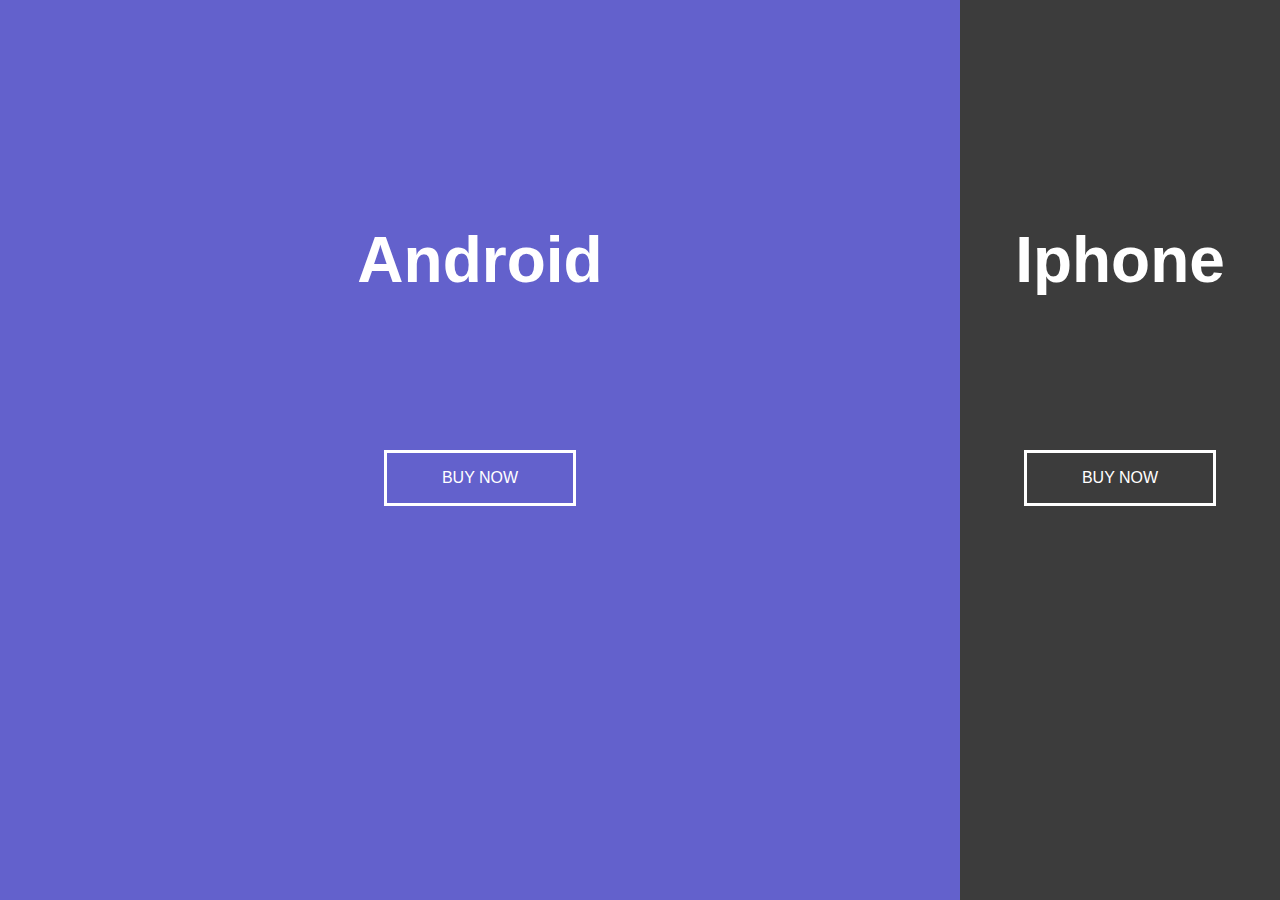
<file: index.html>
<!DOCTYPE html>
<html lang="en">
<head>
    <meta charset="UTF-8">
    <meta name="viewport" content="width=device-width, initial-scale=1.0">
    <link rel="stylesheet" href="style.css">
    <title>split animation</title>
</head>
<div class="container">
    <div class="split left">
        <h1>Android</h1>
        <a href="#" class="btn">Buy Now</a>
    </div>
    <div class="split right">
        <h1>Iphone</h1>
        <a href="#" class="btn">Buy Now</a>
    </div>
</div>
<body>
    
</body>
<script src="javascript.js"></script>
</html>
</file>
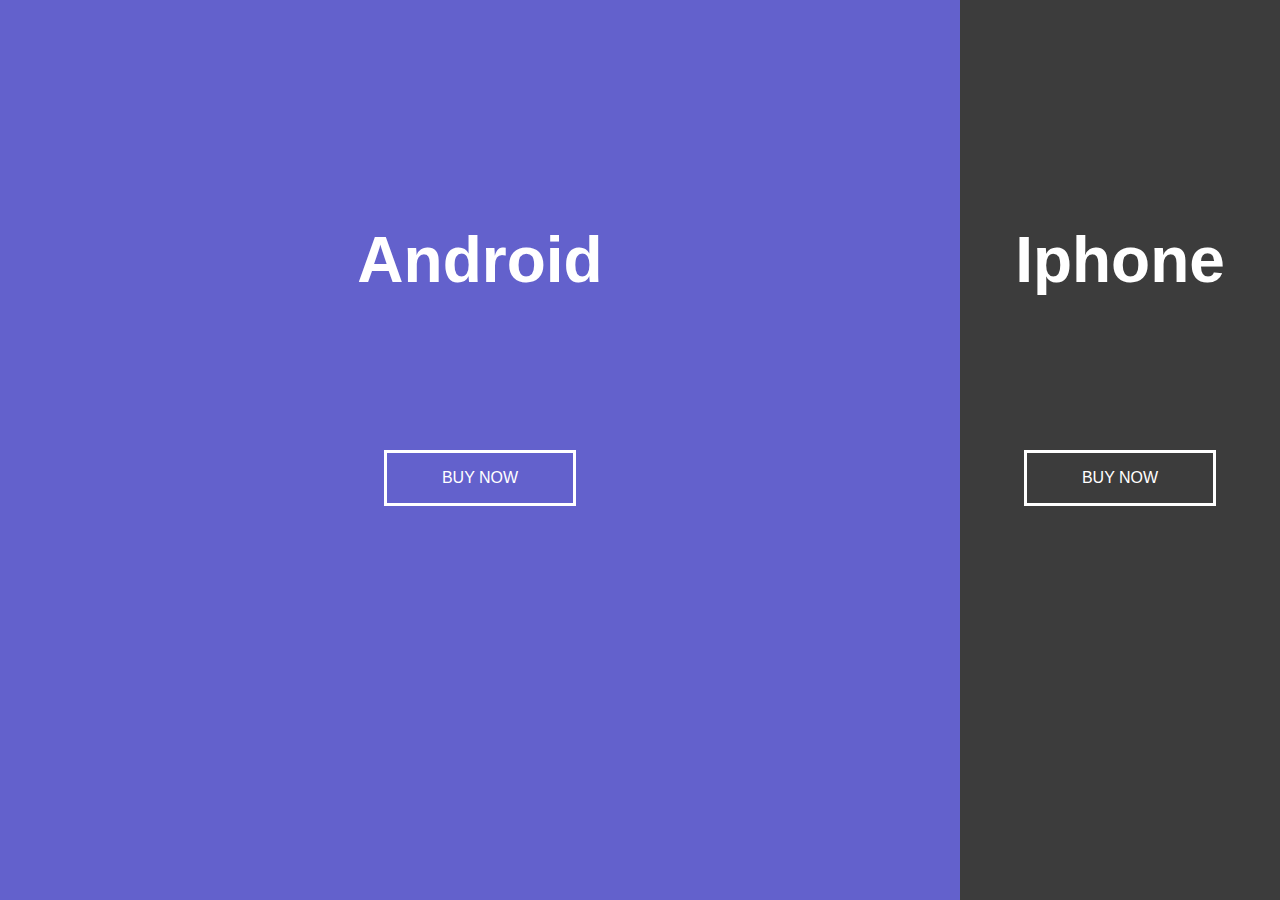
<file: split.html>
<!DOCTYPE html>
<html lang="en">
<head>
    <meta charset="UTF-8">
    <meta name="viewport" content="width=device-width, initial-scale=1.0">
    <link rel="stylesheet" href="style.css">
    <title>split animation</title>
</head>
<div class="container">
    <div class="split left">
        <h1>Android</h1>
        <a href="#" class="btn">Buy Now</a>
    </div>
    <div class="split right">
        <h1>Iphone</h1>
        <a href="#" class="btn">Buy Now</a>
    </div>
</div>
<body>
    
</body>
<script src="java.js"></script>
</html>
</file>
<file: style.css>
:root {
    --left-bg-color: rgba(87, 84,236,0.7);
    --right-bg-color: rgba(43, 43, 43, 0.8);
    --left-btn-hover-color: rgba(87, 84,236,1);
    --right-btn-hover-color: rgb(55, 55, 55);
    --hover-width: 75%;
    --other-width: 25%;
    --speed: 1000ms;
}
*{
    box-sizing: border-box;
}
body{
     font-family: 'Roboto', sans-serif;
     margin: 0;
     height: 100vh;
}
h1{
    font-size: 4rem;
    color: white;
    position: absolute;
    left: 50%;
    top: 20%;
    transform: translateX(-50%);
}
.btn{
    position: absolute;
    left: 50%;
    top: 50%;
    color: white;
    text-decoration: none;
    font-size: 1rem;
    border: solid white 0.2rem;
    width: 12rem;
    padding: 1rem;
    display: flex;
    justify-content: center;
    align-items: center;
    transform: translateX(-50%);
    text-transform: uppercase;
    
}
.split.left .btn:hover {
    background-color: var(--left-btn-hover-color);
    border-color: var(--left-btn-hover-color);
}
.split.right .btn:hover {
    background-color: var(--right-btn-hover-color);
    border-color: var(--right-btn-hover-color);
}
.container {
    position: relative;
    width: 100%;
    height: 100%;
    background: gray;
}
.split {
    position: absolute;
    width: 50%;
    height: 100%;

}
.split.left{
    background: url(https://www.pc-tablet.co.in/wp-content/uploads/2024/07/Latest-Insights-on-the-Google-Pixel-9.webp);
    overflow: hidden;
    background-repeat: no-repeat;
    background-size: cover;
    left: 0;
}
.split.left::before{
    content: '';
    width: 100%;
    height: 100%;
    position: absolute;
    background-color: var(--left-bg-color);
}
.split.right {
    background: url(https://cdn.mos.cms.futurecdn.net/5wDTVRZKp9R9XBGanPzCND.jpg);
    right: 0;
    overflow: hidden;
    background-repeat: no-repeat;
    background-size: cover;
}
.split.right::before{
    content: '';
    width: 100%;
    height: 100%;
    position: absolute;
    background-color: var(--right-bg-color);
}
.split.right, .split.left, .split.right::before, .split.left::before {
    transition: all var(--speed)ease-in-out;
}
.hover-left .left {
    width: var(--hover-width);
}
.hover-left .right {
    width: var(--other-width);
}
.hover-right .right {
    width: var(--hover-width);
}
.hover-right .left {
    width: var(--other-width);
}
@media (max-width:800px){
    h1 {
        font-size: 2rem;
        top: 30%;
    }
    .btn {
        padding: 1.2rem;
        width: 12rem;
    }
}
</file>
